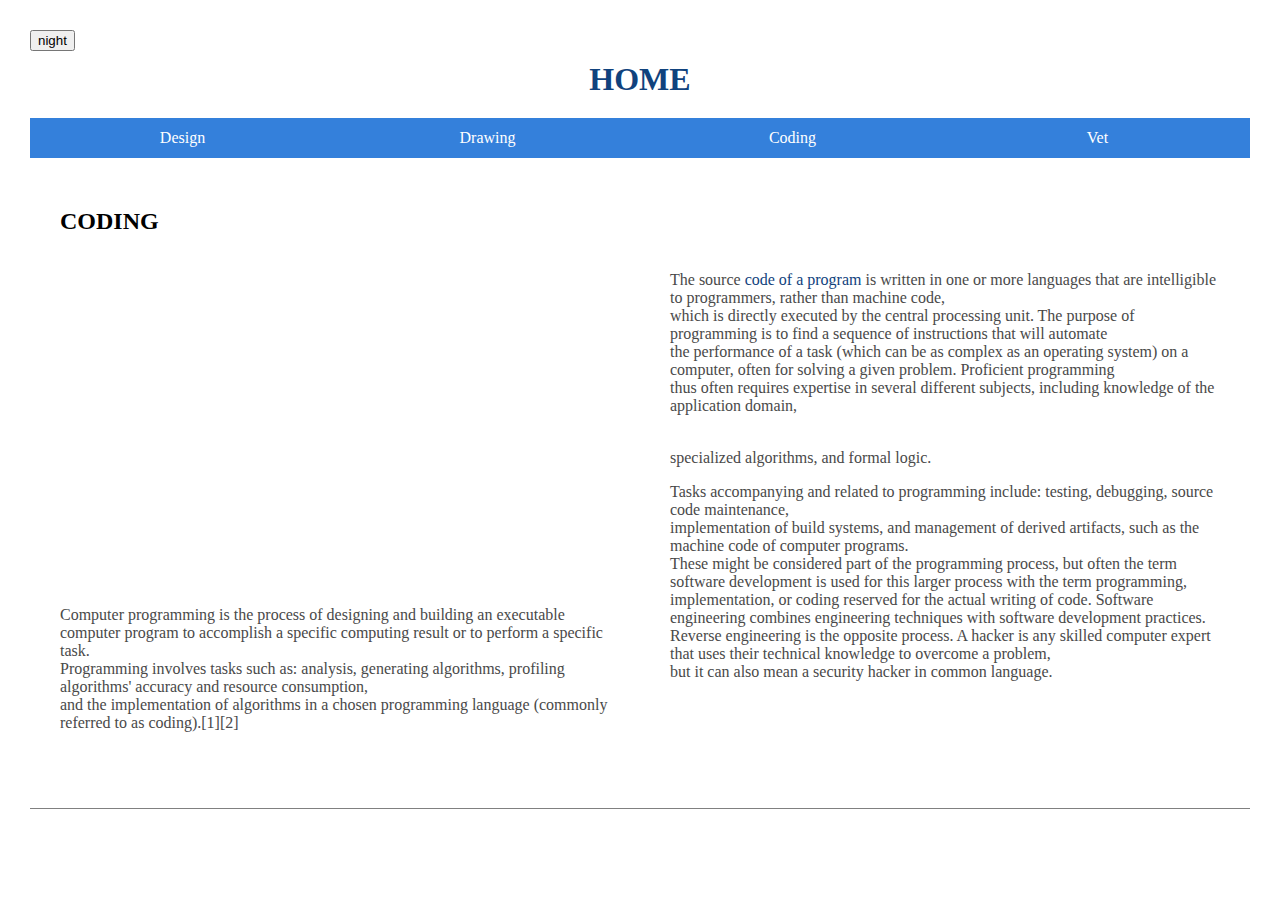
<file: coding.html>
<!DOCTYPE html>
<html>
  <head>
    <meta charset="utf-8">
    <title>coding</title>
    <!-- Global site tag (gtag.js) - Google Analytics -->
    <script async src="https://www.googletagmanager.com/gtag/js?id=G-D1S37ZQCCL"></script>
    <script>
      window.dataLayer = window.dataLayer || [];
      function gtag(){dataLayer.push(arguments);}
      gtag('js', new Date());

      gtag('config', 'G-D1S37ZQCCL');
    </script>
    <link rel="stylesheet" href="style.css">
    <script src="color.js"></script>
  </head>
  <body>
    <input type="button" value="night" onclick="Night_Mode(this)">
    <h1><a href="index.html">HOME</a></h1>

    <nav id="topmenu">
        <ul>
      <li><a href="design.html">Design</a></li>
      <li><a href="drawing.html">Drawing</a></li>
      <li><a href="coding.html">Coding</a></li>
      <li><a href="vet.html">Vet</a></li>
       </ul>
    </nav>

    <h2>CODING</h2>


    <div id="grid">
    <div id="para1">

<div id="youtube">
    <iframe width="800" height="400" src="https://www.youtube.com/embed/smGalmxPVYc" frameborder="0" allow="accelerometer; autoplay;
    clipboard-write; encrypted-media; gyroscope; picture-in-picture" allowfullscreen></iframe>
</div>


<p>Computer programming is the process of designing and building an executable computer program to accomplish a specific computing result or to perform a specific task.
<br>Programming involves tasks such as: analysis, generating algorithms, profiling algorithms' accuracy and resource consumption,
<br>and the implementation of algorithms in a chosen programming language (commonly referred to as coding).[1][2] </p>

</div>

<div id="para2">
<p>The source <a href="https://en.wikipedia.org/wiki/Coding" target="_blank" title="coding">code of a program</a> is written in one or more languages that are intelligible to programmers, rather than machine code,
<br>which is directly executed by the central processing unit. The purpose of programming is to find a sequence of instructions that will automate
<br>the performance of a task (which can be as complex as an operating system) on a computer, often for solving a given problem. Proficient programming
<br>thus often requires expertise in several different subjects, including knowledge of the application domain, </p>
<br>specialized algorithms, and formal logic.

<p>Tasks accompanying and related to programming include: testing, debugging, source code maintenance,
<br>implementation of build systems, and management of derived artifacts, such as the machine code of computer programs.
<br>These might be considered part of the programming process, but often the term software development is used for this larger process with the term programming,
<br>implementation, or coding reserved for the actual writing of code. Software engineering combines engineering techniques with software development practices.
<br>Reverse engineering is the opposite process. A hacker is any skilled computer expert that uses their technical knowledge to overcome a problem,
<br>but it can also mean a security hacker in common language.</p>

</div>
</div>




<div id="footer">

</div>


    <!--댓글-->
    <div id="disqus_thread"></div>
    <script>

    /**
    *  RECOMMENDED CONFIGURATION VARIABLES: EDIT AND UNCOMMENT THE SECTION BELOW TO INSERT DYNAMIC VALUES FROM YOUR PLATFORM OR CMS.
    *  LEARN WHY DEFINING THESE VARIABLES IS IMPORTANT: https://disqus.com/admin/universalcode/#configuration-variables*/
    /*
    var disqus_config = function () {
    this.page.url = PAGE_URL;  // Replace PAGE_URL with your page's canonical URL variable
    this.page.identifier = PAGE_IDENTIFIER; // Replace PAGE_IDENTIFIER with your page's unique identifier variable
    };
    */
    (function() { // DON'T EDIT BELOW THIS LINE
    var d = document, s = d.createElement('script');
    s.src = 'https://web1-nriglshsml.disqus.com/embed.js';
    s.setAttribute('data-timestamp', +new Date());
    (d.head || d.body).appendChild(s);
    })();
    </script>
    <noscript>Please enable JavaScript to view the <a href="https://disqus.com/?ref_noscript">comments powered by Disqus.</a></noscript>
  </body>
</html>
</file>
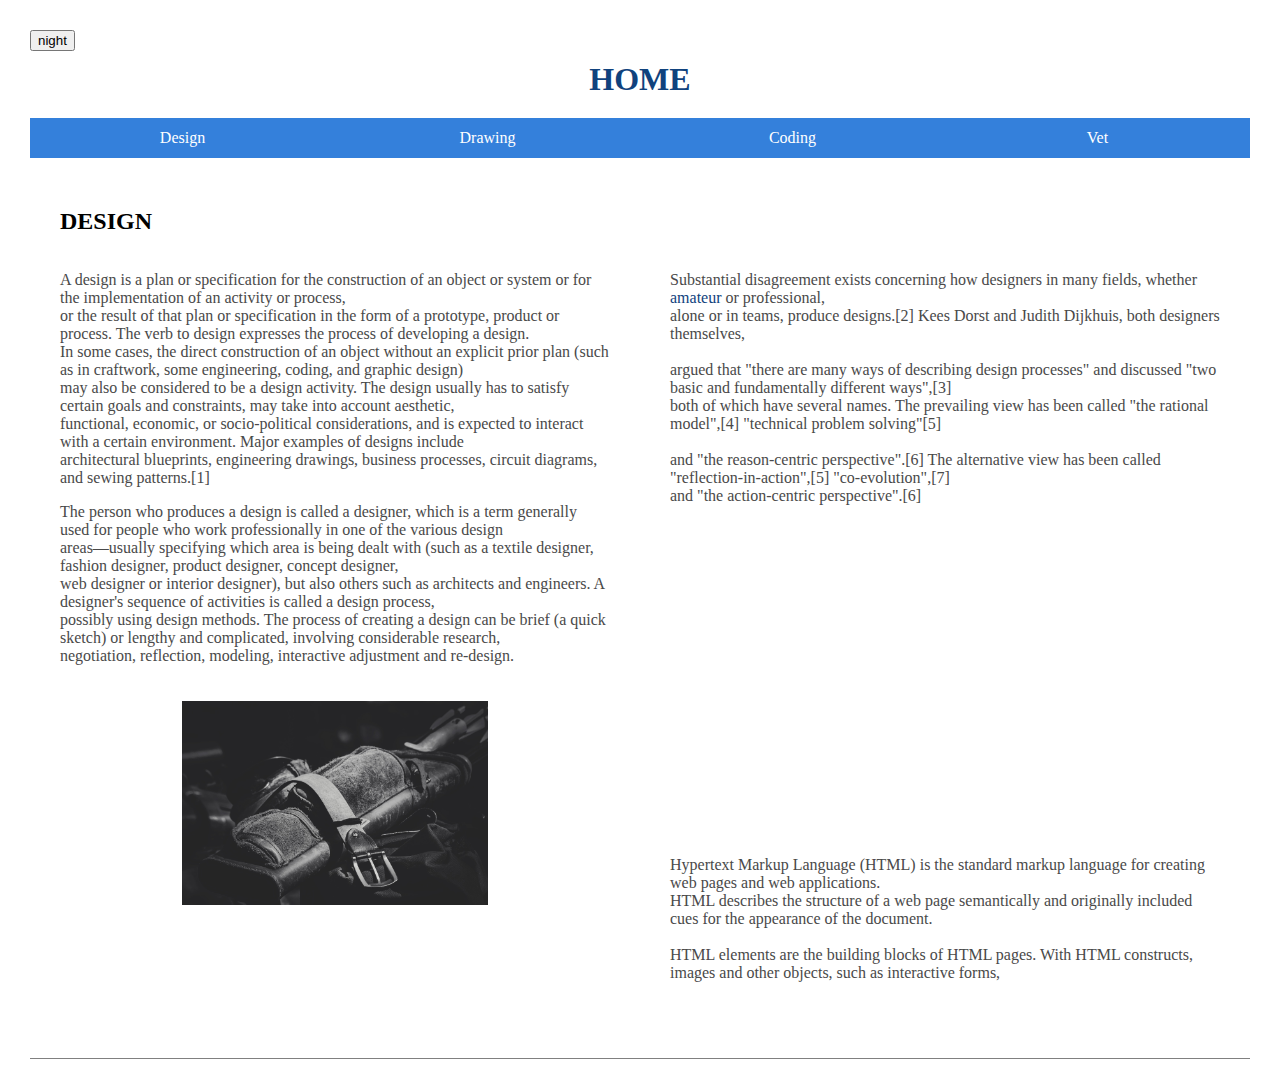
<file: design.html>
<!DOCTYPE html>
<html>
  <head>
    <meta charset="utf-8">
    <title>design</title>

    <!-- Global site tag (gtag.js) - Google Analytics -->
    <script async src="https://www.googletagmanager.com/gtag/js?id=G-D1S37ZQCCL"></script>
    <script>
      window.dataLayer = window.dataLayer || [];
      function gtag(){dataLayer.push(arguments);}
      gtag('js', new Date());

      gtag('config', 'G-D1S37ZQCCL');
    </script>

    <link rel="stylesheet" href="style.css">
    <script src="color.js"></script>


  </head>


<body>
  <input type="button" value="night" onclick="Night_Mode(this)">

  <h1><a href="index.html">HOME</a></h1>

  <nav id="topmenu">
      <ul>
    <li><a href="design.html">Design</a></li>
    <li><a href="drawing.html">Drawing</a></li>
    <li><a href="coding.html">Coding</a></li>
    <li><a href="vet.html">Vet</a></li>
     </ul>
  </nav>

  <h2>DESIGN</h2>

  <div id="grid">
  <div id="para1">
<p>A design is a plan or specification for the construction of an object or system or for the implementation of an activity or process,
<br>or the result of that plan or specification in the form of a prototype, product or process. The verb to design expresses the process of developing a design.
<br>In some cases, the direct construction of an object without an explicit prior plan (such as in craftwork, some engineering, coding, and graphic design)
<br>may also be considered to be a design activity. The design usually has to satisfy certain goals and constraints, may take into account aesthetic,
<br>functional, economic, or socio-political considerations, and is expected to interact with a certain environment. Major examples of designs include
<br>architectural blueprints, engineering drawings, business processes, circuit diagrams, and sewing patterns.[1]</p>

<p>The person who produces a design is called a designer, which is a term generally used for people who work professionally in one of the various design
<br>areas—usually specifying which area is being dealt with (such as a textile designer, fashion designer, product designer, concept designer,
<br>web designer or interior designer), but also others such as architects and engineers. A designer's sequence of activities is called a design process,
<br>possibly using design methods. The process of creating a design can be brief (a quick sketch) or lengthy and complicated, involving considerable research,
<br>negotiation, reflection, modeling, interactive adjustment and re-design.</p>

<div id="image">
<img src="design.jpg" id="img">
</div>
</div>


<div id="para2">
<p>
Substantial disagreement exists concerning how designers in many fields, whether <a href="https://en.wikipedia.org/wiki/Amateur" target="_blank" title="amature">amateur</a> or professional,
<br>alone or in teams, produce designs.[2] Kees Dorst and Judith Dijkhuis, both designers themselves,
<br><br>argued that "there are many ways of describing design processes" and discussed "two basic and fundamentally different ways",[3]
<br>both of which have several names. The prevailing view has been called "the rational model",[4] "technical problem solving"[5]
<br><br>and "the reason-centric perspective".[6] The alternative view has been called "reflection-in-action",[5] "co-evolution",[7]
<br>and "the action-centric perspective".[6]</p>


<div id="youtube">
<iframe src="https://www.youtube.com/embed/9uOMectkCCs" frameborder="0" allow="accelerometer; autoplay;
clipboard-write; encrypted-media; gyroscope; picture-in-picture" allowfullscreen></iframe>
</div>

<p>
Hypertext Markup Language (HTML) is the standard markup language for creating web pages and web applications.
<br>HTML describes the structure of a web page semantically and originally included cues for the appearance of the document.
<br><br>HTML elements are the building blocks of HTML pages. With HTML constructs, images and other objects, such as interactive forms,
</p>
</div>

</div>

<div id="footer">

</div>

<div id="disqus_thread"></div>
<script>

/**
*  RECOMMENDED CONFIGURATION VARIABLES: EDIT AND UNCOMMENT THE SECTION BELOW TO INSERT DYNAMIC VALUES FROM YOUR PLATFORM OR CMS.
*  LEARN WHY DEFINING THESE VARIABLES IS IMPORTANT: https://disqus.com/admin/universalcode/#configuration-variables*/
/*
var disqus_config = function () {
this.page.url = PAGE_URL;  // Replace PAGE_URL with your page's canonical URL variable
this.page.identifier = PAGE_IDENTIFIER; // Replace PAGE_IDENTIFIER with your page's unique identifier variable
};
*/
(function() { // DON'T EDIT BELOW THIS LINE
var d = document, s = d.createElement('script');
s.src = 'https://web1-nriglshsml.disqus.com/embed.js';
s.setAttribute('data-timestamp', +new Date());
(d.head || d.body).appendChild(s);
})();
</script>
<noscript>Please enable JavaScript to view the <a href="https://disqus.com/?ref_noscript">comments powered by Disqus.</a></noscript>










  </body>
</html>
</file>
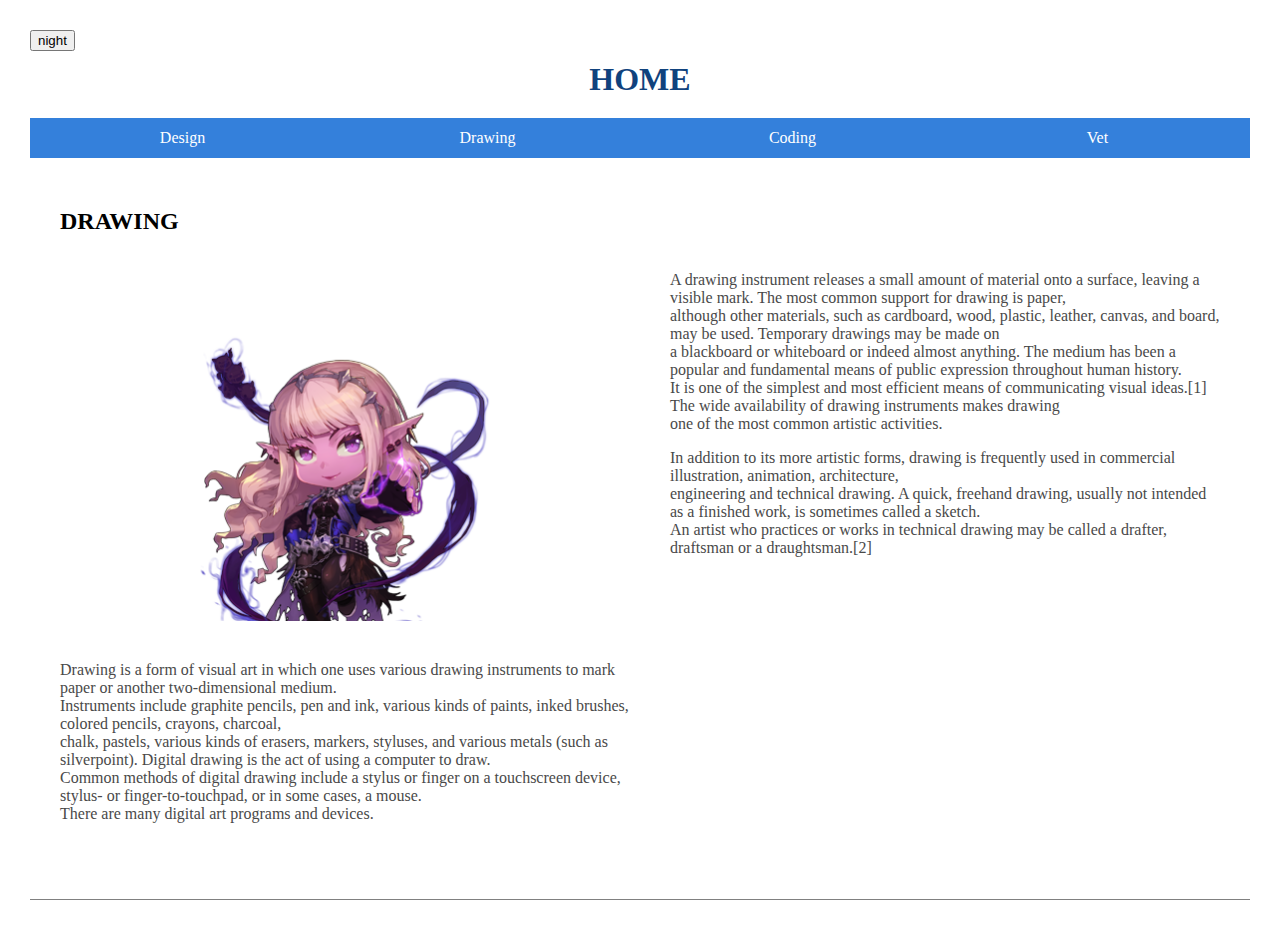
<file: drawing.html>
<!DOCTYPE html>
<html>
  <head>
    <meta charset="utf-8">
    <title>drawing</title>
    <!-- Global site tag (gtag.js) - Google Analytics -->
    <script async src="https://www.googletagmanager.com/gtag/js?id=G-D1S37ZQCCL"></script>
    <script>
      window.dataLayer = window.dataLayer || [];
      function gtag(){dataLayer.push(arguments);}
      gtag('js', new Date());

      gtag('config', 'G-D1S37ZQCCL');
    </script>
    <link rel="stylesheet" href="style.css">
    <script src="color.js"></script>
  </head>
  <body>
    <input type="button" value="night" onclick="Night_Mode(this)">
    <h1><a href="index.html">HOME</a></h1>

    <nav id="topmenu">
        <ul>
      <li><a href="design.html">Design</a></li>
      <li><a href="drawing.html">Drawing</a></li>
      <li><a href="coding.html">Coding</a></li>
      <li><a href="vet.html">Vet</a></li>
       </ul>
    </nav>

    <h2>DRAWING</h2>
    <div id="grid">
    <div id="psra1">
      <div id="image">
    <a href="https://en.wikipedia.org/wiki/Vet" target="_blank" title="drawing"><img src="drawing.png" id = "img"></a>
    </div>

<p>Drawing is a form of visual art in which one uses various drawing instruments to mark paper or another two-dimensional medium.
      <br>Instruments include graphite pencils, pen and ink, various kinds of paints, inked brushes, colored pencils, crayons, charcoal,
      <br>chalk, pastels, various kinds of erasers, markers, styluses, and various metals (such as silverpoint). Digital drawing is the act of using a computer to draw.
      <br>Common methods of digital drawing include a stylus or finger on a touchscreen device, stylus- or finger-to-touchpad, or in some cases, a mouse.
      <br>There are many digital art programs and devices.</p>

    </div>
    <div id="para2">
<p>A drawing instrument releases a small amount of material onto a surface, leaving a visible mark. The most common support for drawing is paper,
<br>although other materials, such as cardboard, wood, plastic, leather, canvas, and board, may be used. Temporary drawings may be made on
<br>a blackboard or whiteboard or indeed almost anything. The medium has been a popular and fundamental means of public expression throughout human history.
<br>It is one of the simplest and most efficient means of communicating visual ideas.[1] The wide availability of drawing instruments makes drawing
<br>one of the most common artistic activities.</p>

<p>In addition to its more artistic forms, drawing is frequently used in commercial illustration, animation, architecture,
<br>engineering and technical drawing. A quick, freehand drawing, usually not intended as a finished work, is sometimes called a sketch.
<br>An artist who practices or works in technical drawing may be called a drafter, draftsman or a draughtsman.[2]</p>
</div>
</div>



<div id="footer">

</div>



    <!--댓글-->
    <div id="disqus_thread"></div>
    <script>

    /**
    *  RECOMMENDED CONFIGURATION VARIABLES: EDIT AND UNCOMMENT THE SECTION BELOW TO INSERT DYNAMIC VALUES FROM YOUR PLATFORM OR CMS.
    *  LEARN WHY DEFINING THESE VARIABLES IS IMPORTANT: https://disqus.com/admin/universalcode/#configuration-variables*/
    /*
    var disqus_config = function () {
    this.page.url = PAGE_URL;  // Replace PAGE_URL with your page's canonical URL variable
    this.page.identifier = PAGE_IDENTIFIER; // Replace PAGE_IDENTIFIER with your page's unique identifier variable
    };
    */
    (function() { // DON'T EDIT BELOW THIS LINE
    var d = document, s = d.createElement('script');
    s.src = 'https://web1-nriglshsml.disqus.com/embed.js';
    s.setAttribute('data-timestamp', +new Date());
    (d.head || d.body).appendChild(s);
    })();
    </script>
    <noscript>Please enable JavaScript to view the <a href="https://disqus.com/?ref_noscript">comments powered by Disqus.</a></noscript>
  </body>
</html>
</file>
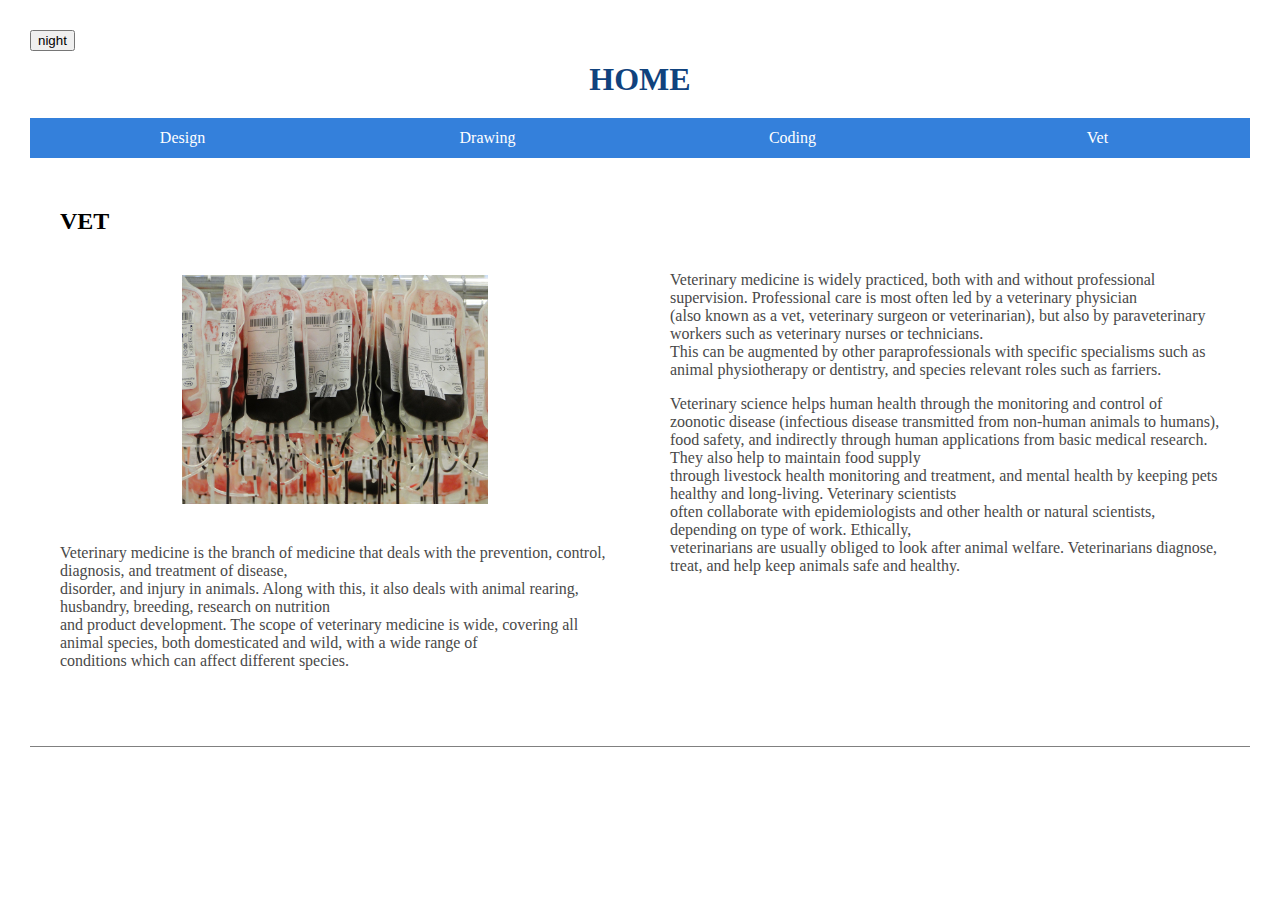
<file: vet.html>
<!DOCTYPE html>
<html>
  <head>
    <meta charset="utf-8">
    <title>vet</title>
    <!-- Global site tag (gtag.js) - Google Analytics -->
    <script async src="https://www.googletagmanager.com/gtag/js?id=G-D1S37ZQCCL"></script>
    <script>
      window.dataLayer = window.dataLayer || [];
      function gtag(){dataLayer.push(arguments);}
      gtag('js', new Date());

      gtag('config', 'G-D1S37ZQCCL');
    </script>
    <link rel="stylesheet" href="style.css">
    <script src="color.js"></script>
  </head>
  <body>
    <input type="button" value="night" onclick="Night_Mode(this)">
    <h1><a href="index.html">HOME</a></h1>

    <nav id="topmenu">
        <ul>
      <li><a href="design.html">Design</a></li>
      <li><a href="drawing.html">Drawing</a></li>
      <li><a href="coding.html">Coding</a></li>
      <li><a href="vet.html">Vet</a></li>
       </ul>
    </nav>

    <h2>VET</h2>


    <div id="grid">
    <div id="para1">
      <div id="image">
    <a href="https://en.wikipedia.org/wiki/Vet" target="_blank" title="vet"><img src="vet.jpg" id="img"></a>
  </div>
<p>Veterinary medicine is the branch of medicine that deals with the prevention, control, diagnosis, and treatment of disease,
<br>disorder, and injury in animals. Along with this, it also deals with animal rearing, husbandry, breeding, research on nutrition
<br>and product development. The scope of veterinary medicine is wide, covering all animal species, both domesticated and wild, with a wide range of
<br>conditions which can affect different species.</p>
</div>

<div id="para2">
<p>Veterinary medicine is widely practiced, both with and without professional supervision. Professional care is most often led by a veterinary physician
<br>(also known as a vet, veterinary surgeon or veterinarian), but also by paraveterinary workers such as veterinary nurses or technicians.
<br>This can be augmented by other paraprofessionals with specific specialisms such as animal physiotherapy or dentistry, and species relevant roles such as farriers.</p>

<p>Veterinary science helps human health through the monitoring and control of zoonotic disease (infectious disease transmitted from non-human animals to humans),
<br>food safety, and indirectly through human applications from basic medical research. They also help to maintain food supply
<br>through livestock health monitoring and treatment, and mental health by keeping pets healthy and long-living. Veterinary scientists
<br>often collaborate with epidemiologists and other health or natural scientists, depending on type of work. Ethically,
<br>veterinarians are usually obliged to look after animal welfare. Veterinarians diagnose, treat, and help keep animals safe and healthy.</p>
</div>
</div>

<div id="footer">

</div>



    <!--댓글-->
    <div id="disqus_thread"></div>
    <script>

    /**
    *  RECOMMENDED CONFIGURATION VARIABLES: EDIT AND UNCOMMENT THE SECTION BELOW TO INSERT DYNAMIC VALUES FROM YOUR PLATFORM OR CMS.
    *  LEARN WHY DEFINING THESE VARIABLES IS IMPORTANT: https://disqus.com/admin/universalcode/#configuration-variables*/
    /*
    var disqus_config = function () {
    this.page.url = PAGE_URL;  // Replace PAGE_URL with your page's canonical URL variable
    this.page.identifier = PAGE_IDENTIFIER; // Replace PAGE_IDENTIFIER with your page's unique identifier variable
    };
    */
    (function() { // DON'T EDIT BELOW THIS LINE
    var d = document, s = d.createElement('script');
    s.src = 'https://web1-nriglshsml.disqus.com/embed.js';
    s.setAttribute('data-timestamp', +new Date());
    (d.head || d.body).appendChild(s);
    })();
    </script>
    <noscript>Please enable JavaScript to view the <a href="https://disqus.com/?ref_noscript">comments powered by Disqus.</a></noscript>
  </body>
</html>
</file>
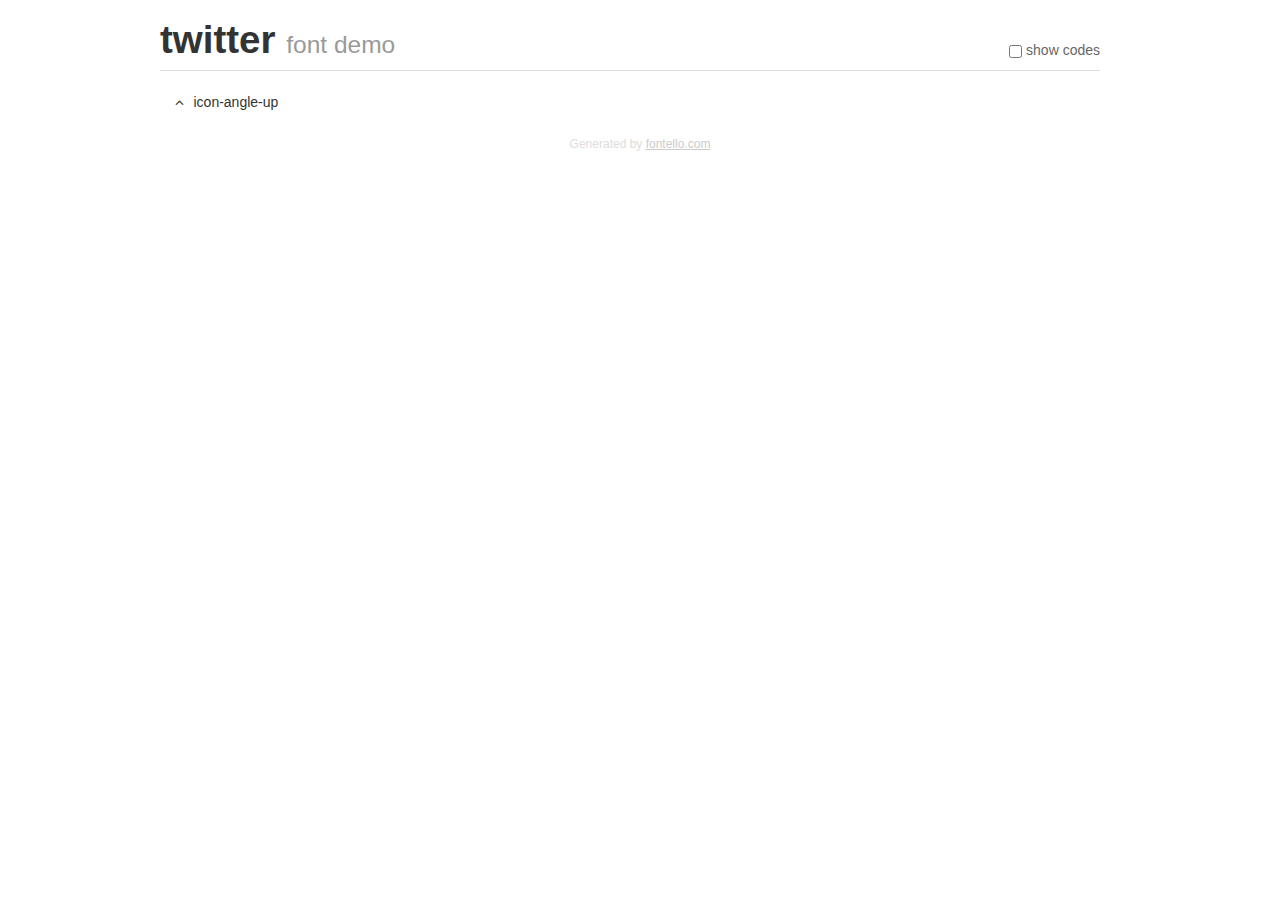
<file: fontello-e5f7e9b5/demo.html>
<!DOCTYPE html>
<html>
  <head><!--[if lt IE 9]><script language="javascript" type="text/javascript" src="//html5shim.googlecode.com/svn/trunk/html5.js"></script><![endif]-->
    <meta charset="UTF-8"><style>/*
 * Bootstrap v2.2.1
 *
 * Copyright 2012 Twitter, Inc
 * Licensed under the Apache License v2.0
 * http://www.apache.org/licenses/LICENSE-2.0
 *
 * Designed and built with all the love in the world @twitter by @mdo and @fat.
 */
.clearfix {
  *zoom: 1;
}
.clearfix:before,
.clearfix:after {
  display: table;
  content: "";
  line-height: 0;
}
.clearfix:after {
  clear: both;
}
html {
  font-size: 100%;
  -webkit-text-size-adjust: 100%;
  -ms-text-size-adjust: 100%;
}
a:focus {
  outline: thin dotted #333;
  outline: 5px auto -webkit-focus-ring-color;
  outline-offset: -2px;
}
a:hover,
a:active {
  outline: 0;
}
button,
input,
select,
textarea {
  margin: 0;
  font-size: 100%;
  vertical-align: middle;
}
button,
input {
  *overflow: visible;
  line-height: normal;
}
button::-moz-focus-inner,
input::-moz-focus-inner {
  padding: 0;
  border: 0;
}
body {
  margin: 0;
  font-family: "Helvetica Neue", Helvetica, Arial, sans-serif;
  font-size: 14px;
  line-height: 20px;
  color: #333;
  background-color: #fff;
}
a {
  color: #08c;
  text-decoration: none;
}
a:hover {
  color: #005580;
  text-decoration: underline;
}
.row {
  margin-left: -20px;
  *zoom: 1;
}
.row:before,
.row:after {
  display: table;
  content: "";
  line-height: 0;
}
.row:after {
  clear: both;
}
[class*="span"] {
  float: left;
  min-height: 1px;
  margin-left: 20px;
}
.container,
.navbar-static-top .container,
.navbar-fixed-top .container,
.navbar-fixed-bottom .container {
  width: 940px;
}
.span12 {
  width: 940px;
}
.span11 {
  width: 860px;
}
.span10 {
  width: 780px;
}
.span9 {
  width: 700px;
}
.span8 {
  width: 620px;
}
.span7 {
  width: 540px;
}
.span6 {
  width: 460px;
}
.span5 {
  width: 380px;
}
.span4 {
  width: 300px;
}
.span3 {
  width: 220px;
}
.span2 {
  width: 140px;
}
.span1 {
  width: 60px;
}
[class*="span"].pull-right,
.row-fluid [class*="span"].pull-right {
  float: right;
}
.container {
  margin-right: auto;
  margin-left: auto;
  *zoom: 1;
}
.container:before,
.container:after {
  display: table;
  content: "";
  line-height: 0;
}
.container:after {
  clear: both;
}
p {
  margin: 0 0 10px;
}
.lead {
  margin-bottom: 20px;
  font-size: 21px;
  font-weight: 200;
  line-height: 30px;
}
small {
  font-size: 85%;
}
h1 {
  margin: 10px 0;
  font-family: inherit;
  font-weight: bold;
  line-height: 20px;
  color: inherit;
  text-rendering: optimizelegibility;
}
h1 small {
  font-weight: normal;
  line-height: 1;
  color: #999;
}
h1 {
  line-height: 40px;
}
h1 {
  font-size: 38.5px;
}
h1 small {
  font-size: 24.5px;
}
body {
  margin-top: 90px;
}
.header {
  position: fixed;
  top: 0;
  left: 50%;
  margin-left: -480px;
  background-color: #fff;
  border-bottom: 1px solid #ddd;
  padding-top: 10px;
  z-index: 10;
}
.footer {
  color: #ddd;
  font-size: 12px;
  text-align: center;
  margin-top: 20px;
}
.footer a {
  color: #ccc;
  text-decoration: underline;
}
.the-icons {
  font-size: 14px;
  line-height: 24px;
}
.switch {
  position: absolute;
  right: 0;
  bottom: 10px;
  color: #666;
}
.switch input {
  margin-right: 0.3em;
}
.codesOn .i-name {
  display: none;
}
.codesOn .i-code {
  display: inline;
}
.i-code {
  display: none;
}
@font-face {
      font-family: 'twitter';
      src: url('./font/twitter.eot?75456508');
      src: url('./font/twitter.eot?75456508#iefix') format('embedded-opentype'),
           url('./font/twitter.woff?75456508') format('woff'),
           url('./font/twitter.ttf?75456508') format('truetype'),
           url('./font/twitter.svg?75456508#twitter') format('svg');
      font-weight: normal;
      font-style: normal;
    }
     
     
    .demo-icon
    {
      font-family: "twitter";
      font-style: normal;
      font-weight: normal;
      speak: never;
     
      display: inline-block;
      text-decoration: inherit;
      width: 1em;
      margin-right: .2em;
      text-align: center;
      /* opacity: .8; */
     
      /* For safety - reset parent styles, that can break glyph codes*/
      font-variant: normal;
      text-transform: none;
     
      /* fix buttons height, for twitter bootstrap */
      line-height: 1em;
     
      /* Animation center compensation - margins should be symmetric */
      /* remove if not needed */
      margin-left: .2em;
     
      /* You can be more comfortable with increased icons size */
      /* font-size: 120%; */
     
      /* Font smoothing. That was taken from TWBS */
      -webkit-font-smoothing: antialiased;
      -moz-osx-font-smoothing: grayscale;
     
      /* Uncomment for 3D effect */
      /* text-shadow: 1px 1px 1px rgba(127, 127, 127, 0.3); */
    }
     </style>
    <link rel="stylesheet" href="css/animation.css"><!--[if IE 7]><link rel="stylesheet" href="css/" + font.fontname + "-ie7.css"><![endif]-->
    <script>
      function toggleCodes(on) {
        var obj = document.getElementById('icons');
      
        if (on) {
          obj.className += ' codesOn';
        } else {
          obj.className = obj.className.replace(' codesOn', '');
        }
      }
      
    </script>
  </head>
  <body>
    <div class="container header">
      <h1>twitter <small>font demo</small></h1>
      <label class="switch">
        <input type="checkbox" onclick="toggleCodes(this.checked)">show codes
      </label>
    </div>
    <div class="container" id="icons">
      <div class="row">
        <div class="the-icons span3" title="Code: 0xf106"><i class="demo-icon icon-angle-up">&#xf106;</i> <span class="i-name">icon-angle-up</span><span class="i-code">0xf106</span></div>
      </div>
    </div>
    <div class="container footer">Generated by <a href="https://fontello.com">fontello.com</a></div>
  </body>
</html>
</file>
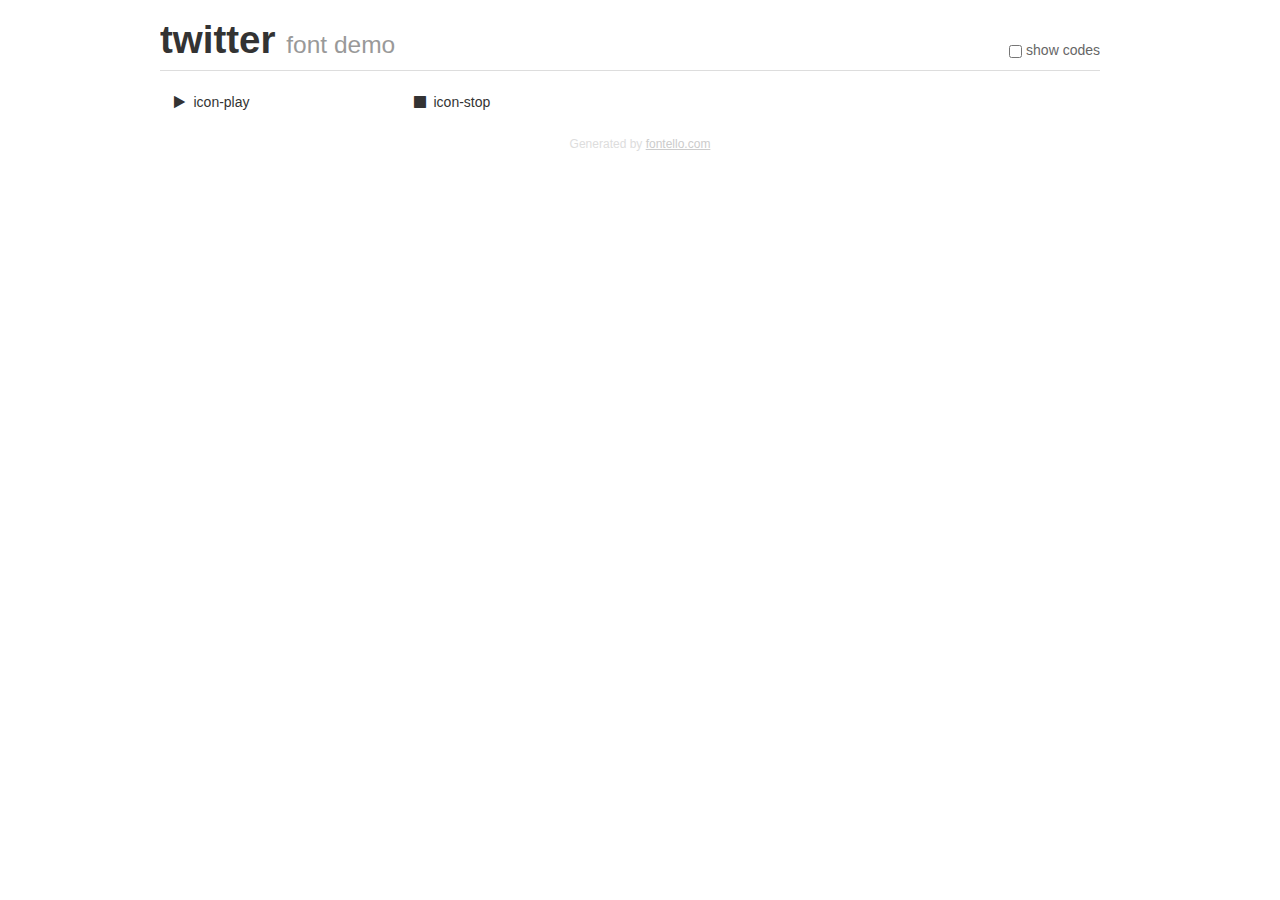
<file: root/fontello-1486780e/demo.html>
<!DOCTYPE html>
<html>
  <head><!--[if lt IE 9]><script language="javascript" type="text/javascript" src="//html5shim.googlecode.com/svn/trunk/html5.js"></script><![endif]-->
    <meta charset="UTF-8"><style>/*
 * Bootstrap v2.2.1
 *
 * Copyright 2012 Twitter, Inc
 * Licensed under the Apache License v2.0
 * http://www.apache.org/licenses/LICENSE-2.0
 *
 * Designed and built with all the love in the world @twitter by @mdo and @fat.
 */
.clearfix {
  *zoom: 1;
}
.clearfix:before,
.clearfix:after {
  display: table;
  content: "";
  line-height: 0;
}
.clearfix:after {
  clear: both;
}
html {
  font-size: 100%;
  -webkit-text-size-adjust: 100%;
  -ms-text-size-adjust: 100%;
}
a:focus {
  outline: thin dotted #333;
  outline: 5px auto -webkit-focus-ring-color;
  outline-offset: -2px;
}
a:hover,
a:active {
  outline: 0;
}
button,
input,
select,
textarea {
  margin: 0;
  font-size: 100%;
  vertical-align: middle;
}
button,
input {
  *overflow: visible;
  line-height: normal;
}
button::-moz-focus-inner,
input::-moz-focus-inner {
  padding: 0;
  border: 0;
}
body {
  margin: 0;
  font-family: "Helvetica Neue", Helvetica, Arial, sans-serif;
  font-size: 14px;
  line-height: 20px;
  color: #333;
  background-color: #fff;
}
a {
  color: #08c;
  text-decoration: none;
}
a:hover {
  color: #005580;
  text-decoration: underline;
}
.row {
  margin-left: -20px;
  *zoom: 1;
}
.row:before,
.row:after {
  display: table;
  content: "";
  line-height: 0;
}
.row:after {
  clear: both;
}
[class*="span"] {
  float: left;
  min-height: 1px;
  margin-left: 20px;
}
.container,
.navbar-static-top .container,
.navbar-fixed-top .container,
.navbar-fixed-bottom .container {
  width: 940px;
}
.span12 {
  width: 940px;
}
.span11 {
  width: 860px;
}
.span10 {
  width: 780px;
}
.span9 {
  width: 700px;
}
.span8 {
  width: 620px;
}
.span7 {
  width: 540px;
}
.span6 {
  width: 460px;
}
.span5 {
  width: 380px;
}
.span4 {
  width: 300px;
}
.span3 {
  width: 220px;
}
.span2 {
  width: 140px;
}
.span1 {
  width: 60px;
}
[class*="span"].pull-right,
.row-fluid [class*="span"].pull-right {
  float: right;
}
.container {
  margin-right: auto;
  margin-left: auto;
  *zoom: 1;
}
.container:before,
.container:after {
  display: table;
  content: "";
  line-height: 0;
}
.container:after {
  clear: both;
}
p {
  margin: 0 0 10px;
}
.lead {
  margin-bottom: 20px;
  font-size: 21px;
  font-weight: 200;
  line-height: 30px;
}
small {
  font-size: 85%;
}
h1 {
  margin: 10px 0;
  font-family: inherit;
  font-weight: bold;
  line-height: 20px;
  color: inherit;
  text-rendering: optimizelegibility;
}
h1 small {
  font-weight: normal;
  line-height: 1;
  color: #999;
}
h1 {
  line-height: 40px;
}
h1 {
  font-size: 38.5px;
}
h1 small {
  font-size: 24.5px;
}
body {
  margin-top: 90px;
}
.header {
  position: fixed;
  top: 0;
  left: 50%;
  margin-left: -480px;
  background-color: #fff;
  border-bottom: 1px solid #ddd;
  padding-top: 10px;
  z-index: 10;
}
.footer {
  color: #ddd;
  font-size: 12px;
  text-align: center;
  margin-top: 20px;
}
.footer a {
  color: #ccc;
  text-decoration: underline;
}
.the-icons {
  font-size: 14px;
  line-height: 24px;
}
.switch {
  position: absolute;
  right: 0;
  bottom: 10px;
  color: #666;
}
.switch input {
  margin-right: 0.3em;
}
.codesOn .i-name {
  display: none;
}
.codesOn .i-code {
  display: inline;
}
.i-code {
  display: none;
}
@font-face {
      font-family: 'twitter';
      src: url('./font/twitter.eot?34578914');
      src: url('./font/twitter.eot?34578914#iefix') format('embedded-opentype'),
           url('./font/twitter.woff?34578914') format('woff'),
           url('./font/twitter.ttf?34578914') format('truetype'),
           url('./font/twitter.svg?34578914#twitter') format('svg');
      font-weight: normal;
      font-style: normal;
    }
     
     
    .demo-icon
    {
      font-family: "twitter";
      font-style: normal;
      font-weight: normal;
      speak: never;
     
      display: inline-block;
      text-decoration: inherit;
      width: 1em;
      margin-right: .2em;
      text-align: center;
      /* opacity: .8; */
     
      /* For safety - reset parent styles, that can break glyph codes*/
      font-variant: normal;
      text-transform: none;
     
      /* fix buttons height, for twitter bootstrap */
      line-height: 1em;
     
      /* Animation center compensation - margins should be symmetric */
      /* remove if not needed */
      margin-left: .2em;
     
      /* You can be more comfortable with increased icons size */
      /* font-size: 120%; */
     
      /* Font smoothing. That was taken from TWBS */
      -webkit-font-smoothing: antialiased;
      -moz-osx-font-smoothing: grayscale;
     
      /* Uncomment for 3D effect */
      /* text-shadow: 1px 1px 1px rgba(127, 127, 127, 0.3); */
    }
     </style>
    <link rel="stylesheet" href="css/animation.css"><!--[if IE 7]><link rel="stylesheet" href="css/" + font.fontname + "-ie7.css"><![endif]-->
    <script>
      function toggleCodes(on) {
        var obj = document.getElementById('icons');
      
        if (on) {
          obj.className += ' codesOn';
        } else {
          obj.className = obj.className.replace(' codesOn', '');
        }
      }
      
    </script>
  </head>
  <body>
    <div class="container header">
      <h1>twitter <small>font demo</small></h1>
      <label class="switch">
        <input type="checkbox" onclick="toggleCodes(this.checked)">show codes
      </label>
    </div>
    <div class="container" id="icons">
      <div class="row">
        <div class="the-icons span3" title="Code: 0xe800"><i class="demo-icon icon-play">&#xe800;</i> <span class="i-name">icon-play</span><span class="i-code">0xe800</span></div>
        <div class="the-icons span3" title="Code: 0xe801"><i class="demo-icon icon-stop">&#xe801;</i> <span class="i-name">icon-stop</span><span class="i-code">0xe801</span></div>
      </div>
    </div>
    <div class="container footer">Generated by <a href="https://fontello.com">fontello.com</a></div>
  </body>
</html>
</file>
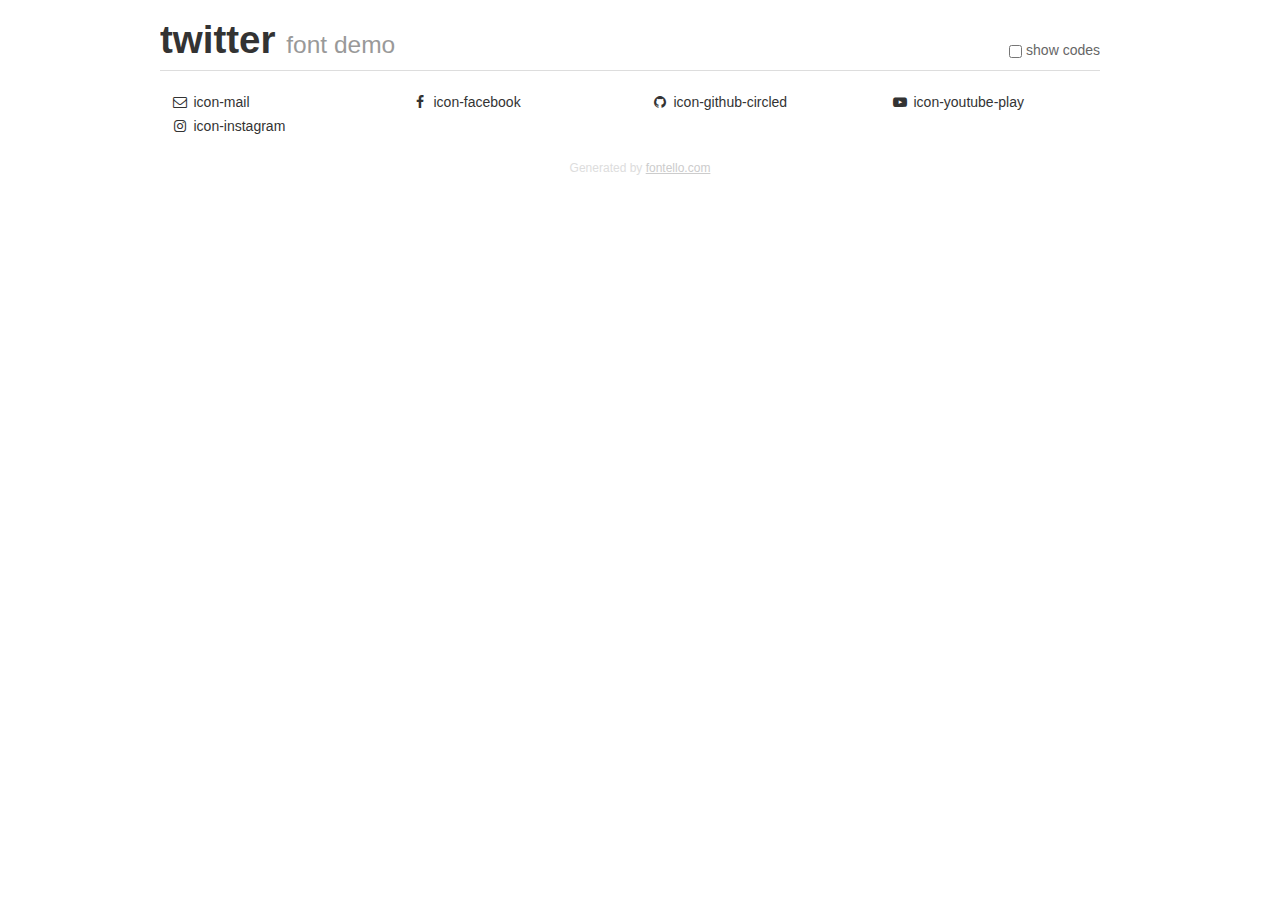
<file: assets/font/fontello-25076b63/demo.html>
<!DOCTYPE html>
<html>
  <head><!--[if lt IE 9]><script language="javascript" type="text/javascript" src="//html5shim.googlecode.com/svn/trunk/html5.js"></script><![endif]-->
    <meta charset="UTF-8"><style>/*
 * Bootstrap v2.2.1
 *
 * Copyright 2012 Twitter, Inc
 * Licensed under the Apache License v2.0
 * http://www.apache.org/licenses/LICENSE-2.0
 *
 * Designed and built with all the love in the world @twitter by @mdo and @fat.
 */
.clearfix {
  *zoom: 1;
}
.clearfix:before,
.clearfix:after {
  display: table;
  content: "";
  line-height: 0;
}
.clearfix:after {
  clear: both;
}
html {
  font-size: 100%;
  -webkit-text-size-adjust: 100%;
  -ms-text-size-adjust: 100%;
}
a:focus {
  outline: thin dotted #333;
  outline: 5px auto -webkit-focus-ring-color;
  outline-offset: -2px;
}
a:hover,
a:active {
  outline: 0;
}
button,
input,
select,
textarea {
  margin: 0;
  font-size: 100%;
  vertical-align: middle;
}
button,
input {
  *overflow: visible;
  line-height: normal;
}
button::-moz-focus-inner,
input::-moz-focus-inner {
  padding: 0;
  border: 0;
}
body {
  margin: 0;
  font-family: "Helvetica Neue", Helvetica, Arial, sans-serif;
  font-size: 14px;
  line-height: 20px;
  color: #333;
  background-color: #fff;
}
a {
  color: #08c;
  text-decoration: none;
}
a:hover {
  color: #005580;
  text-decoration: underline;
}
.row {
  margin-left: -20px;
  *zoom: 1;
}
.row:before,
.row:after {
  display: table;
  content: "";
  line-height: 0;
}
.row:after {
  clear: both;
}
[class*="span"] {
  float: left;
  min-height: 1px;
  margin-left: 20px;
}
.container,
.navbar-static-top .container,
.navbar-fixed-top .container,
.navbar-fixed-bottom .container {
  width: 940px;
}
.span12 {
  width: 940px;
}
.span11 {
  width: 860px;
}
.span10 {
  width: 780px;
}
.span9 {
  width: 700px;
}
.span8 {
  width: 620px;
}
.span7 {
  width: 540px;
}
.span6 {
  width: 460px;
}
.span5 {
  width: 380px;
}
.span4 {
  width: 300px;
}
.span3 {
  width: 220px;
}
.span2 {
  width: 140px;
}
.span1 {
  width: 60px;
}
[class*="span"].pull-right,
.row-fluid [class*="span"].pull-right {
  float: right;
}
.container {
  margin-right: auto;
  margin-left: auto;
  *zoom: 1;
}
.container:before,
.container:after {
  display: table;
  content: "";
  line-height: 0;
}
.container:after {
  clear: both;
}
p {
  margin: 0 0 10px;
}
.lead {
  margin-bottom: 20px;
  font-size: 21px;
  font-weight: 200;
  line-height: 30px;
}
small {
  font-size: 85%;
}
h1 {
  margin: 10px 0;
  font-family: inherit;
  font-weight: bold;
  line-height: 20px;
  color: inherit;
  text-rendering: optimizelegibility;
}
h1 small {
  font-weight: normal;
  line-height: 1;
  color: #999;
}
h1 {
  line-height: 40px;
}
h1 {
  font-size: 38.5px;
}
h1 small {
  font-size: 24.5px;
}
body {
  margin-top: 90px;
}
.header {
  position: fixed;
  top: 0;
  left: 50%;
  margin-left: -480px;
  background-color: #fff;
  border-bottom: 1px solid #ddd;
  padding-top: 10px;
  z-index: 10;
}
.footer {
  color: #ddd;
  font-size: 12px;
  text-align: center;
  margin-top: 20px;
}
.footer a {
  color: #ccc;
  text-decoration: underline;
}
.the-icons {
  font-size: 14px;
  line-height: 24px;
}
.switch {
  position: absolute;
  right: 0;
  bottom: 10px;
  color: #666;
}
.switch input {
  margin-right: 0.3em;
}
.codesOn .i-name {
  display: none;
}
.codesOn .i-code {
  display: inline;
}
.i-code {
  display: none;
}
@font-face {
      font-family: 'twitter';
      src: url('./font/twitter.eot?22346439');
      src: url('./font/twitter.eot?22346439#iefix') format('embedded-opentype'),
           url('./font/twitter.woff?22346439') format('woff'),
           url('./font/twitter.ttf?22346439') format('truetype'),
           url('./font/twitter.svg?22346439#twitter') format('svg');
      font-weight: normal;
      font-style: normal;
    }
     
     
    .demo-icon
    {
      font-family: "twitter";
      font-style: normal;
      font-weight: normal;
      speak: never;
     
      display: inline-block;
      text-decoration: inherit;
      width: 1em;
      margin-right: .2em;
      text-align: center;
      /* opacity: .8; */
     
      /* For safety - reset parent styles, that can break glyph codes*/
      font-variant: normal;
      text-transform: none;
     
      /* fix buttons height, for twitter bootstrap */
      line-height: 1em;
     
      /* Animation center compensation - margins should be symmetric */
      /* remove if not needed */
      margin-left: .2em;
     
      /* You can be more comfortable with increased icons size */
      /* font-size: 120%; */
     
      /* Font smoothing. That was taken from TWBS */
      -webkit-font-smoothing: antialiased;
      -moz-osx-font-smoothing: grayscale;
     
      /* Uncomment for 3D effect */
      /* text-shadow: 1px 1px 1px rgba(127, 127, 127, 0.3); */
    }
     </style>
    <link rel="stylesheet" href="css/animation.css"><!--[if IE 7]><link rel="stylesheet" href="css/" + font.fontname + "-ie7.css"><![endif]-->
    <script>
      function toggleCodes(on) {
        var obj = document.getElementById('icons');
      
        if (on) {
          obj.className += ' codesOn';
        } else {
          obj.className = obj.className.replace(' codesOn', '');
        }
      }
      
    </script>
  </head>
  <body>
    <div class="container header">
      <h1>twitter <small>font demo</small></h1>
      <label class="switch">
        <input type="checkbox" onclick="toggleCodes(this.checked)">show codes
      </label>
    </div>
    <div class="container" id="icons">
      <div class="row">
        <div class="the-icons span3" title="Code: 0xe800"><i class="demo-icon icon-mail">&#xe800;</i> <span class="i-name">icon-mail</span><span class="i-code">0xe800</span></div>
        <div class="the-icons span3" title="Code: 0xf09a"><i class="demo-icon icon-facebook">&#xf09a;</i> <span class="i-name">icon-facebook</span><span class="i-code">0xf09a</span></div>
        <div class="the-icons span3" title="Code: 0xf09b"><i class="demo-icon icon-github-circled">&#xf09b;</i> <span class="i-name">icon-github-circled</span><span class="i-code">0xf09b</span></div>
        <div class="the-icons span3" title="Code: 0xf16a"><i class="demo-icon icon-youtube-play">&#xf16a;</i> <span class="i-name">icon-youtube-play</span><span class="i-code">0xf16a</span></div>
      </div>
      <div class="row">
        <div class="the-icons span3" title="Code: 0xf16d"><i class="demo-icon icon-instagram">&#xf16d;</i> <span class="i-name">icon-instagram</span><span class="i-code">0xf16d</span></div>
      </div>
    </div>
    <div class="container footer">Generated by <a href="https://fontello.com">fontello.com</a></div>
  </body>
</html>
</file>
<file: style.css>
a{
    text-decoration: none;
    color: #10427D;
  }

  h1{
    text-align: center;
    padding-bottom: 20px;
    padding-top: 10px;
    margin: 0;
  }

  h2{
    padding-top: 40px;
    padding-left: 30px;
  }

  body{
    margin: 30px;
  }

  #topmenu{
    height: 30px;
    width: 100%;
    text-align: center;
    display: block;
    margin: 0;
  }

  #topmenu ul{
    margin: 0;
    padding: 0;

  }

  #topmenu ul li{
    float: left;
    list-style: none;
    background-color: #3480DB;
    line-height: 40px;
    text-align: center;
    width: 25%;
  }

  #topmenu ul li a {
      color: white;
    }

  #grid{
    display: grid;
    grid-template-columns: 1fr 1fr;
    padding-left: 30px;
    padding-right: 30px;
    color: #494949;

  }

  #para1{
    padding-right: 30px
  }

  #para2{
    padding-left: 30px;
  }

  #youtube{
    width: 90%;
    padding-bottom: 53%; /*유튜브 사이즈의 전체 높이 대비 비율*/
    position: relative;
    margin: 30px;
  }

  iframe{
    width: 100%;
    height: 100%;
    position: absolute;
  }

  #image{
    text-align: center;
    padding: 20px;
  }
  #img{
    width: 60%;
    height: 60%;
    text-align: center;
  }

  #footer{
border-bottom: 1px solid gray;
padding: 30px;
}

@media (max-width:1200px) {
  #grid{
    display: block;
  }

  #para2{
    padding-left: 0;
  }

}
</file>
<file: fontello-e5f7e9b5/css/animation.css>
/*
   Animation example, for spinners
*/
.animate-spin {
  -moz-animation: spin 2s infinite linear;
  -o-animation: spin 2s infinite linear;
  -webkit-animation: spin 2s infinite linear;
  animation: spin 2s infinite linear;
  display: inline-block;
}
@-moz-keyframes spin {
  0% {
    -moz-transform: rotate(0deg);
    -o-transform: rotate(0deg);
    -webkit-transform: rotate(0deg);
    transform: rotate(0deg);
  }

  100% {
    -moz-transform: rotate(359deg);
    -o-transform: rotate(359deg);
    -webkit-transform: rotate(359deg);
    transform: rotate(359deg);
  }
}
@-webkit-keyframes spin {
  0% {
    -moz-transform: rotate(0deg);
    -o-transform: rotate(0deg);
    -webkit-transform: rotate(0deg);
    transform: rotate(0deg);
  }

  100% {
    -moz-transform: rotate(359deg);
    -o-transform: rotate(359deg);
    -webkit-transform: rotate(359deg);
    transform: rotate(359deg);
  }
}
@-o-keyframes spin {
  0% {
    -moz-transform: rotate(0deg);
    -o-transform: rotate(0deg);
    -webkit-transform: rotate(0deg);
    transform: rotate(0deg);
  }

  100% {
    -moz-transform: rotate(359deg);
    -o-transform: rotate(359deg);
    -webkit-transform: rotate(359deg);
    transform: rotate(359deg);
  }
}
@-ms-keyframes spin {
  0% {
    -moz-transform: rotate(0deg);
    -o-transform: rotate(0deg);
    -webkit-transform: rotate(0deg);
    transform: rotate(0deg);
  }

  100% {
    -moz-transform: rotate(359deg);
    -o-transform: rotate(359deg);
    -webkit-transform: rotate(359deg);
    transform: rotate(359deg);
  }
}
@keyframes spin {
  0% {
    -moz-transform: rotate(0deg);
    -o-transform: rotate(0deg);
    -webkit-transform: rotate(0deg);
    transform: rotate(0deg);
  }

  100% {
    -moz-transform: rotate(359deg);
    -o-transform: rotate(359deg);
    -webkit-transform: rotate(359deg);
    transform: rotate(359deg);
  }
}
</file>
<file: root/fontello-1486780e/css/animation.css>
/*
   Animation example, for spinners
*/
.animate-spin {
  -moz-animation: spin 2s infinite linear;
  -o-animation: spin 2s infinite linear;
  -webkit-animation: spin 2s infinite linear;
  animation: spin 2s infinite linear;
  display: inline-block;
}
@-moz-keyframes spin {
  0% {
    -moz-transform: rotate(0deg);
    -o-transform: rotate(0deg);
    -webkit-transform: rotate(0deg);
    transform: rotate(0deg);
  }

  100% {
    -moz-transform: rotate(359deg);
    -o-transform: rotate(359deg);
    -webkit-transform: rotate(359deg);
    transform: rotate(359deg);
  }
}
@-webkit-keyframes spin {
  0% {
    -moz-transform: rotate(0deg);
    -o-transform: rotate(0deg);
    -webkit-transform: rotate(0deg);
    transform: rotate(0deg);
  }

  100% {
    -moz-transform: rotate(359deg);
    -o-transform: rotate(359deg);
    -webkit-transform: rotate(359deg);
    transform: rotate(359deg);
  }
}
@-o-keyframes spin {
  0% {
    -moz-transform: rotate(0deg);
    -o-transform: rotate(0deg);
    -webkit-transform: rotate(0deg);
    transform: rotate(0deg);
  }

  100% {
    -moz-transform: rotate(359deg);
    -o-transform: rotate(359deg);
    -webkit-transform: rotate(359deg);
    transform: rotate(359deg);
  }
}
@-ms-keyframes spin {
  0% {
    -moz-transform: rotate(0deg);
    -o-transform: rotate(0deg);
    -webkit-transform: rotate(0deg);
    transform: rotate(0deg);
  }

  100% {
    -moz-transform: rotate(359deg);
    -o-transform: rotate(359deg);
    -webkit-transform: rotate(359deg);
    transform: rotate(359deg);
  }
}
@keyframes spin {
  0% {
    -moz-transform: rotate(0deg);
    -o-transform: rotate(0deg);
    -webkit-transform: rotate(0deg);
    transform: rotate(0deg);
  }

  100% {
    -moz-transform: rotate(359deg);
    -o-transform: rotate(359deg);
    -webkit-transform: rotate(359deg);
    transform: rotate(359deg);
  }
}
</file>
<file: assets/font/fontello-25076b63/css/animation.css>
/*
   Animation example, for spinners
*/
.animate-spin {
  -moz-animation: spin 2s infinite linear;
  -o-animation: spin 2s infinite linear;
  -webkit-animation: spin 2s infinite linear;
  animation: spin 2s infinite linear;
  display: inline-block;
}
@-moz-keyframes spin {
  0% {
    -moz-transform: rotate(0deg);
    -o-transform: rotate(0deg);
    -webkit-transform: rotate(0deg);
    transform: rotate(0deg);
  }

  100% {
    -moz-transform: rotate(359deg);
    -o-transform: rotate(359deg);
    -webkit-transform: rotate(359deg);
    transform: rotate(359deg);
  }
}
@-webkit-keyframes spin {
  0% {
    -moz-transform: rotate(0deg);
    -o-transform: rotate(0deg);
    -webkit-transform: rotate(0deg);
    transform: rotate(0deg);
  }

  100% {
    -moz-transform: rotate(359deg);
    -o-transform: rotate(359deg);
    -webkit-transform: rotate(359deg);
    transform: rotate(359deg);
  }
}
@-o-keyframes spin {
  0% {
    -moz-transform: rotate(0deg);
    -o-transform: rotate(0deg);
    -webkit-transform: rotate(0deg);
    transform: rotate(0deg);
  }

  100% {
    -moz-transform: rotate(359deg);
    -o-transform: rotate(359deg);
    -webkit-transform: rotate(359deg);
    transform: rotate(359deg);
  }
}
@-ms-keyframes spin {
  0% {
    -moz-transform: rotate(0deg);
    -o-transform: rotate(0deg);
    -webkit-transform: rotate(0deg);
    transform: rotate(0deg);
  }

  100% {
    -moz-transform: rotate(359deg);
    -o-transform: rotate(359deg);
    -webkit-transform: rotate(359deg);
    transform: rotate(359deg);
  }
}
@keyframes spin {
  0% {
    -moz-transform: rotate(0deg);
    -o-transform: rotate(0deg);
    -webkit-transform: rotate(0deg);
    transform: rotate(0deg);
  }

  100% {
    -moz-transform: rotate(359deg);
    -o-transform: rotate(359deg);
    -webkit-transform: rotate(359deg);
    transform: rotate(359deg);
  }
}
</file>
